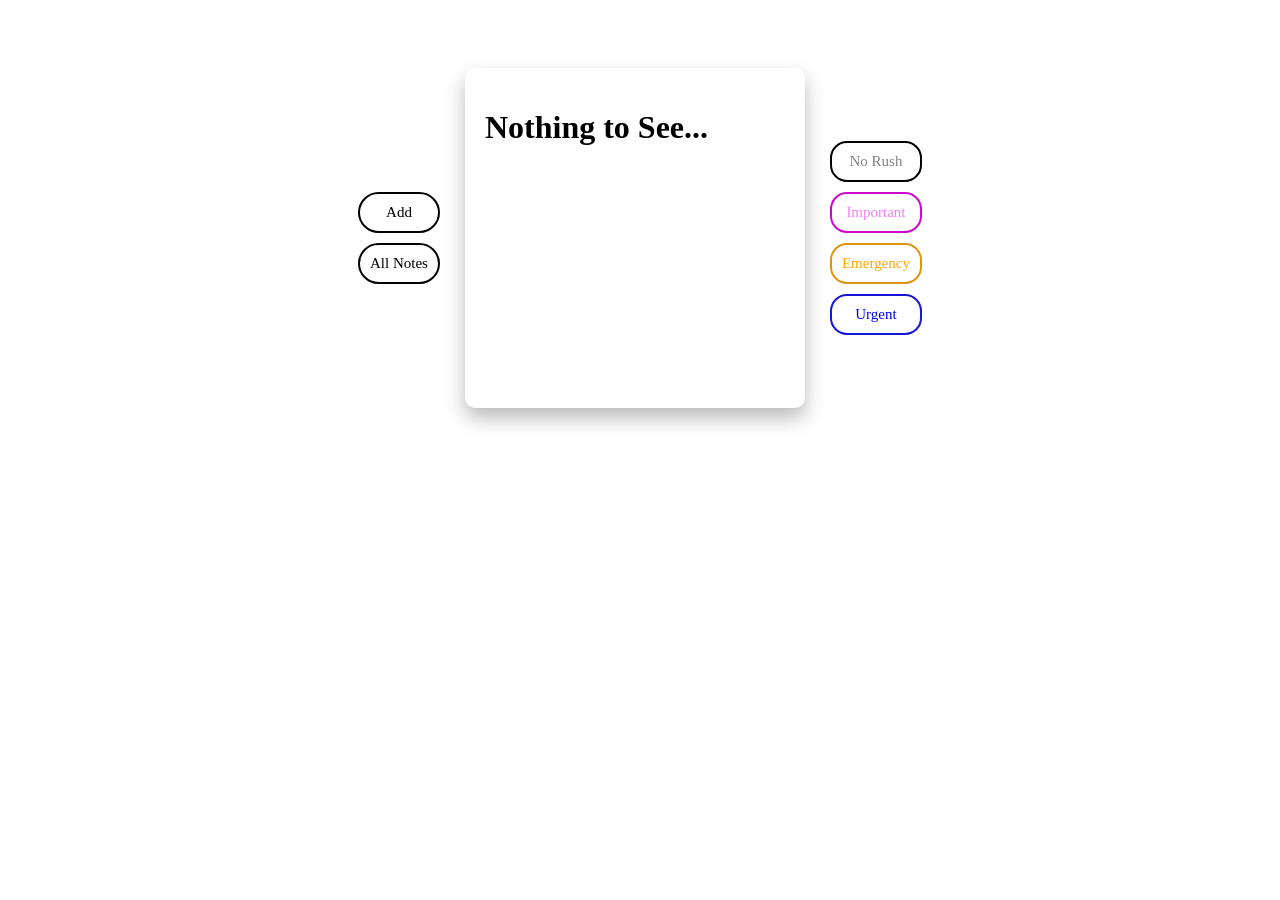
<file: index.html>
<!doctype html>
<html lang="en">
  <head>
    <meta charset="UTF-8" />
    <meta name="viewport" content="width=device-width, initial-scale=1.0" />
    <title>Priority Notes Manager</title>
    <link rel="stylesheet" href="style.css" />
  </head>
  <body>
    <div class="notes">
      <nav class="nav">
        <button class="add button" >Add</button>
        <button class="all button" >All Notes</button>
      </nav>
      <div class="main">
        <h1 class="init">Nothing to See...</h1>
      </div>

      <div class="filter">
        <button class="norush">No Rush</button>
        <button class="important">Important</button>
        <button class="emergency">Emergency</button>
        <button class="urgent">Urgent</button>
      </div>
    </div>

    <form>
      <h1>New Note</h1>
      <p>Full Name of the Person</p>
      <input type="text" placeholder="Enter Full Name" required/>
      <p style="margin-top: 10px">Home Town of the Person</p>
      <input type="text" placeholder="Enter Home Town" required/>
      <p style="margin-top: 10px">Purpose of Calling</p>
      <input type="text" placeholder="Enter purpose" required/>
      <p style="margin-top: 10px">Phone Number of the Person</p>
      <input type="text" placeholder="Enter Phone Numbeer" required/>
      <p style="margin-top: 10px">Email ID of the Person</p>
      <input type="text" placeholder="Enter Email ID" required/>
      <p style="margin-top: 10px">Category</p>
      <select class="category" required>
        <option value="black" selected disabled>
          <span>Select Category</span>
        </option>
        <option value="black">
          <span>No Rush</span>
        </option>
        <option value="violet">
          <span>Important</span>
        </option>
        <option value="orange">
          <span>Emergency</span>
        </option>
        <option value="blue">
          <span>Urgent</span>
        </option></select
      ><br />

      <button class="submit" type="submit">Create Note</button>
      <button style="margin-top: 10px" class="close" type="reset">Close</button>
    </form>

    <script src="script.js"></script>
  </body>
</html>
</file>
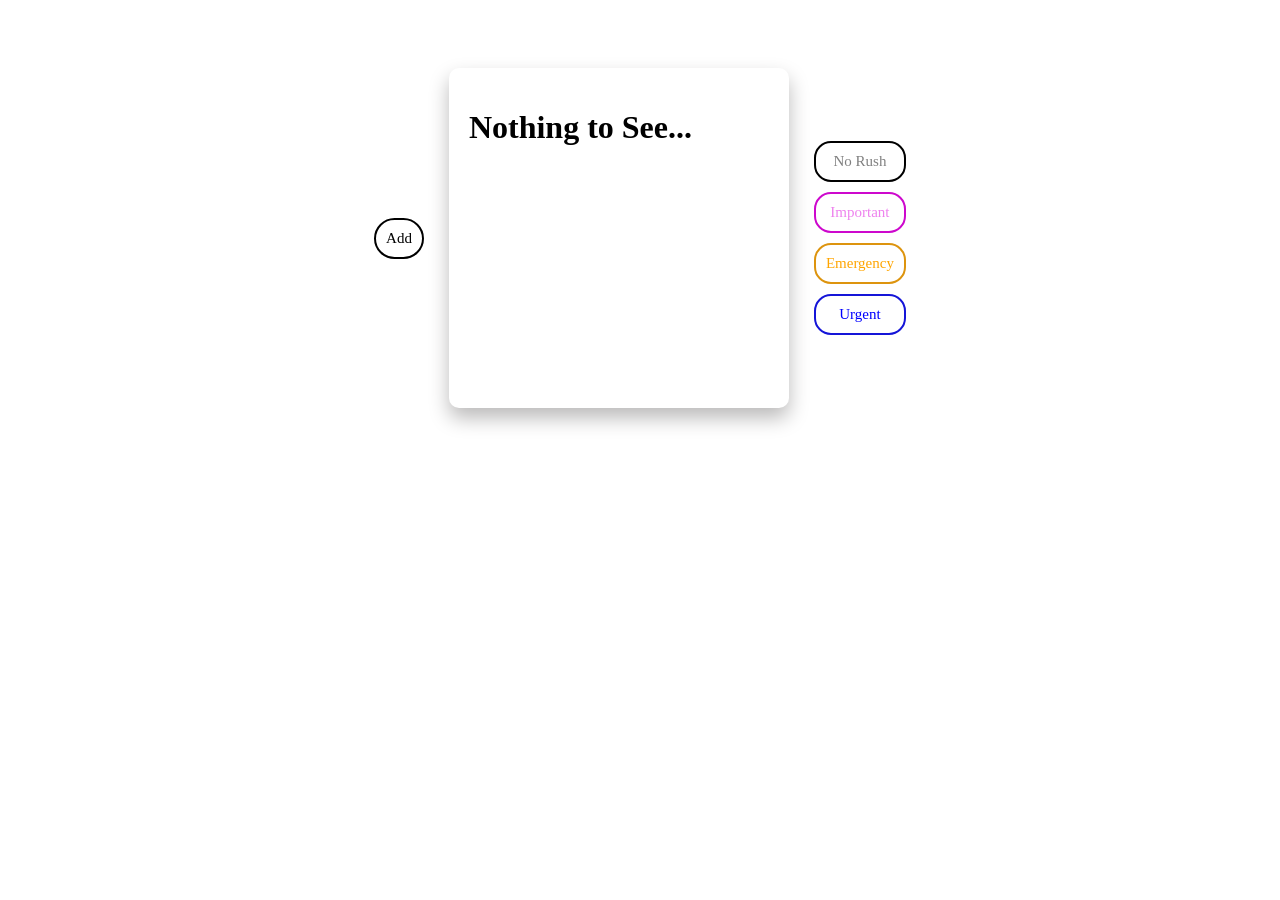
<file: js.html>
<!doctype html>
<html lang="en">
  <head>
    <meta charset="UTF-8" />
    <meta name="viewport" content="width=device-width, initial-scale=1.0" />
    <title>Document</title>
    <link rel="stylesheet" href="js.css" />
  </head>
  <body>
    <div class="notes">
      <nav class="nav">
        <button class="add button">Add</button>
      </nav>
      <div class="main">
        <h1 class="init">Nothing to See...</h1>
      </div>

      <div class="filter">
        <button class="norush">No Rush</button>
        <button class="important">Important</button>
        <button class="emergency">Emergency</button>
        <button class="urgent">Urgent</button>
      </div>
    </div>

    <form>
      <h1>New Note</h1>
      <p>Full Name of the Person</p>
      <input type="text" placeholder="Enter Full Name" />
      <p style="margin-top: 10px">Home Town of the Person</p>
      <input type="text" placeholder="Enter Home Town" />
      <p style="margin-top: 10px">Purpose of Calling</p>
      <input type="text" placeholder="Enter purpose" />
      <p style="margin-top: 10px">Phone Number of the Person</p>
      <input type="text" placeholder="Enter Phone Numbeer" />
      <p style="margin-top: 10px">Email ID of the Person</p>
      <input type="text" placeholder="Enter Email ID" />
      <p style="margin-top: 10px">Category</p>
      <select class="category">
        <option value="orange" selected disabled>
          <span>Select Category</span>
        </option>
        <option value="black">
          <span>No Rush</span>
        </option>
        <option value="violet">
          <span>Important</span>
        </option>
        <option value="orange">
          <span>Emergency</span>
        </option>
        <option value="blue">
          <span>Urgent</span>
        </option></select
      ><br />

      <button class="submit" type="submit">Create Note</button>
      <button style="margin-top: 10px" class="close" type="reset">Close</button>
    </form>

    <script src="js.js"></script>
  </body>
</html>
</file>
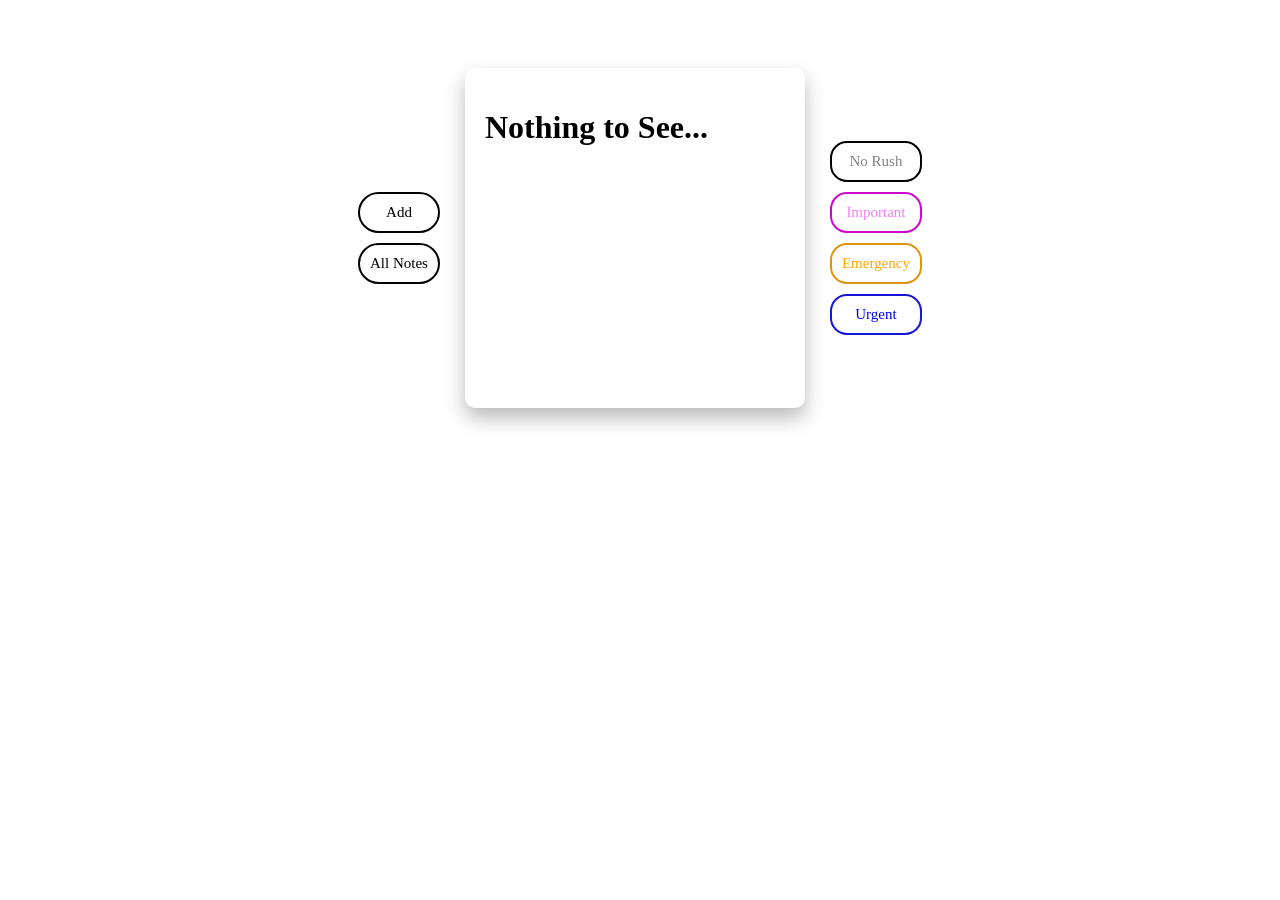
<file: Notes.html>
<!doctype html>
<html lang="en">
  <head>
    <meta charset="UTF-8" />
    <meta name="viewport" content="width=device-width, initial-scale=1.0" />
    <title>Document</title>
    <link rel="stylesheet" href="Notes.css" />
  </head>
  <body>
    <div class="notes">
      <nav class="nav">
        <button class="add button" >Add</button>
        <button class="all button" >All Notes</button>
      </nav>
      <div class="main">
        <h1 class="init">Nothing to See...</h1>
      </div>

      <div class="filter">
        <button class="norush">No Rush</button>
        <button class="important">Important</button>
        <button class="emergency">Emergency</button>
        <button class="urgent">Urgent</button>
      </div>
    </div>

    <form>
      <h1>New Note</h1>
      <p>Full Name of the Person</p>
      <input type="text" placeholder="Enter Full Name" required/>
      <p style="margin-top: 10px">Home Town of the Person</p>
      <input type="text" placeholder="Enter Home Town" required/>
      <p style="margin-top: 10px">Purpose of Calling</p>
      <input type="text" placeholder="Enter purpose" required/>
      <p style="margin-top: 10px">Phone Number of the Person</p>
      <input type="text" placeholder="Enter Phone Numbeer" required/>
      <p style="margin-top: 10px">Email ID of the Person</p>
      <input type="text" placeholder="Enter Email ID" required/>
      <p style="margin-top: 10px">Category</p>
      <select class="category" required>
        <option value="black" selected disabled>
          <span>Select Category</span>
        </option>
        <option value="black">
          <span>No Rush</span>
        </option>
        <option value="violet">
          <span>Important</span>
        </option>
        <option value="orange">
          <span>Emergency</span>
        </option>
        <option value="blue">
          <span>Urgent</span>
        </option></select
      ><br />

      <button class="submit" type="submit">Create Note</button>
      <button style="margin-top: 10px" class="close" type="reset">Close</button>
    </form>

    <script src="Notes.js"></script>
  </body>
</html>
</file>
<file: style.css>
* {
  font-family: cursive;
}

body {
  display: flex;
  justify-content: space-around;
  padding: 40px 0;
}

.notes {
  display: flex;
  justify-content: center;
  align-items: center;
}

.nav {
  display: flex;
  flex-direction: column;
}

.button {
  padding: 10px;
  margin: 5px;
  border: 2px solid black;
  background-color: white;
  border-radius: 50px;
  color: black;
  font-size: 15px;
}

.button:hover {
  padding: 10px;
  margin: 5px;
  border: 2px solid black;
  background-color: black;
  border-radius: 50px;
  color: white;
  font-size: 15px;
}

.main {
  display: flex;
  flex-direction: column;
  width: 300px;
  height: 300px;
  overflow-y: scroll;
  border: none;
  border-radius: 10px;
  margin: 20px;
  padding: 20px;
  box-shadow: 0px 10px 20px rgb(187, 186, 186);
}

.main .black {
  margin: 20px;
  padding: 20px;
  border: 2px solid black;
  border-radius: 10px;
  box-shadow: 0px 10px 20px rgb(187, 186, 186);
}

.main .black p {
  display: flex;
  justify-content: space-between;
  color: gray;
}

.main .violet {
  margin: 20px;
  padding: 20px;
  border: 2px solid rgb(205, 8, 205);
  border-radius: 10px;
  box-shadow: 0px 10px 20px rgb(187, 186, 186);
  color: rgb(205, 8, 205);
}

.main .violet p {
  display: flex;
  justify-content: space-between;
  color: violet;
}

.main .violet .button {
  color: rgb(205, 8, 205);
  border: 2px solid rgb(205, 8, 205);
}

.main .violet .button:hover {
  background-color: rgb(205, 8, 205);
  color: white;
  border: 2px solid violet;
}

.main .orange {
  margin: 20px;
  padding: 20px;
  border: 2px solid rgb(221, 148, 14);
  border-radius: 10px;
  box-shadow: 0px 10px 20px rgb(187, 186, 186);
  color: rgb(221, 148, 14);
}

.main .orange p {
  display: flex;
  justify-content: space-between;
  color: orange;
}

.main .orange .button {
  color: rgb(221, 148, 14);
  border: 2px solid rgb(221, 148, 14);
}

.main .orange .button:hover {
  background-color: rgb(221, 148, 14);
  color: white;
  border: 2px solid orange;
}

.main .blue {
  margin: 20px;
  padding: 20px;
  border: 2px solid rgb(21, 21, 216);
  border-radius: 10px;
  box-shadow: 0px 10px 20px rgb(187, 186, 186);
  color: rgb(21, 21, 216);
}

.main .blue p {
  display: flex;
  justify-content: space-between;
  color: blue;
}

.main .blue .button {
  color: rgb(21, 21, 216);
  border: 2px solid rgb(21, 21, 216);
}

.main .blue .button:hover {
  background-color: rgb(21, 21, 216);
  color: white;
  border: 2px solid blue;
}

.filter {
  display: flex;
  flex-direction: column;
}

.filter button {
  padding: 10px;
  margin: 5px;
  font-size: 15px;
}

.filter .norush {
  border: 2px solid black;
  background-color: white;
  color: gray;
  border-radius: 17px;
}

.filter .norush:hover {
  border: 2px solid gray;
  background-color: black;
  color: white;
  border-radius: 17px;
  transition: 0.3s;
}

.filter .important {
  border: 2px solid rgb(205, 8, 205);
  background-color: white;
  color: violet;
  border-radius: 17px;
}

.filter .important:hover {
  border: 2px solid violet;
  background-color: rgb(205, 8, 205);
  color: white;
  border-radius: 17px;
  transition: 0.3s;
}

.filter .emergency {
  border: 2px solid rgb(221, 148, 14);
  background-color: white;
  color: orange;
  border-radius: 17px;
}

.filter .emergency:hover {
  border: 2px solid orange;
  background-color: rgb(221, 148, 14);
  color: white;
  border-radius: 17px;
  transition: 0.3s;
}

.filter .urgent {
  border: 2px solid rgb(21, 21, 216);
  background-color: white;
  color: blue;
  border-radius: 17px;
}

.filter .urgent:hover {
  border: 2px solid blue;
  background-color: rgb(21, 21, 216);
  color: white;
  border-radius: 17px;
  transition: 0.3s;
}

form {
  display: flex;
  justify-content: center;
  flex-direction: column;
  width: 400px;
  border: 2px solid gray;
  padding: 20px;
  border-radius: 20px;
  display: none;
}

form input {
  padding: 10px;
  margin: 5px;
  border: 2px solid black;
  background-color: white;
  border-radius: 50px;
  color: black;
  font-size: 10px;
}

form p {
  padding-left: 10px;
  margin: 5px;
  font-size: 20px;
}

form button {
  padding: 10px;
  margin: 5px;
  border: 2px solid black;
  background-color: white;
  border-radius: 50px;
  color: black;
  font-size: 15px;
}

form button:hover {
  padding: 10px;
  margin: 5px;
  border: 2px solid black;
  background-color: black;
  border-radius: 50px;
  color: white;
  font-size: 15px;
}

.category {
  padding: 10px;
  margin: 5px;
  border: 2px solid black;
  background-color: white;
  border-radius: 50px;
  color: black;
  font-size: 10px;
}

.submit {
  font-size: 15px;
  background-color: black;
  border: 2px solid black;
  color: white;
}

.submit:hover{
  font-size: 15px;
  background-color: white;
  border: 2px solid black;
  color: black;
}
</file>
<file: js.css>
* {
  font-family: cursive;
}

body {
  display: flex;
  justify-content: space-around;
  padding: 40px 0;
}

.notes {
  display: flex;
  justify-content: center;
  align-items: center;
}

.nav {
  display: flex;
  flex-direction: column;
}

.button {
  padding: 10px;
  margin: 5px;
  border: 2px solid black;
  background-color: white;
  border-radius: 50px;
  color: black;
  font-size: 15px;
}

.button:hover {
  padding: 10px;
  margin: 5px;
  border: 2px solid black;
  background-color: black;
  border-radius: 50px;
  color: white;
  font-size: 15px;
}

.main {
  display: flex;
  flex-direction: column;
  width: 300px;
  height: 300px;
  overflow-y: scroll;
  border: none;
  border-radius: 10px;
  margin: 20px;
  padding: 20px;
  box-shadow: 0px 10px 20px rgb(187, 186, 186);
}

.main .black {
  margin: 20px;
  padding: 20px;
  border: 2px solid black;
  border-radius: 10px;
  box-shadow: 0px 10px 20px rgb(187, 186, 186);
}

.main .black p {
  display: flex;
  justify-content: space-between;
  color: gray;
}

.main .violet {
  margin: 20px;
  padding: 20px;
  border: 2px solid rgb(205, 8, 205);
  border-radius: 10px;
  box-shadow: 0px 10px 20px rgb(187, 186, 186);
  color: rgb(205, 8, 205);
}

.main .violet p {
  display: flex;
  justify-content: space-between;
  color: violet;
}

.main .violet .button {
  color: rgb(205, 8, 205);
  border: 2px solid rgb(205, 8, 205);
}

.main .violet .button:hover {
  background-color: rgb(205, 8, 205);
  color: white;
  border: 2px solid violet;
}

.main .orange {
  margin: 20px;
  padding: 20px;
  border: 2px solid rgb(221, 148, 14);
  border-radius: 10px;
  box-shadow: 0px 10px 20px rgb(187, 186, 186);
  color: rgb(221, 148, 14);
}

.main .orange p {
  display: flex;
  justify-content: space-between;
  color: orange;
}

.main .orange .button {
  color: rgb(221, 148, 14);
  border: 2px solid rgb(221, 148, 14);
}

.main .orange .button:hover {
  background-color: rgb(221, 148, 14);
  color: white;
  border: 2px solid orange;
}

.main .blue {
  margin: 20px;
  padding: 20px;
  border: 2px solid rgb(21, 21, 216);
  border-radius: 10px;
  box-shadow: 0px 10px 20px rgb(187, 186, 186);
  color: rgb(21, 21, 216);
}

.main .blue p {
  display: flex;
  justify-content: space-between;
  color: blue;
}

.main .blue .button {
  color: rgb(21, 21, 216);
  border: 2px solid rgb(21, 21, 216);
}

.main .blue .button:hover {
  background-color: rgb(21, 21, 216);
  color: white;
  border: 2px solid blue;
}

.filter {
  display: flex;
  flex-direction: column;
}

.filter button {
  padding: 10px;
  margin: 5px;
  font-size: 15px;
}

.filter .norush {
  border: 2px solid black;
  background-color: white;
  color: gray;
  border-radius: 17px;
}

.filter .norush:hover {
  border: 2px solid gray;
  background-color: black;
  color: white;
  border-radius: 17px;
  transition: 0.3s;
}

.filter .important {
  border: 2px solid rgb(205, 8, 205);
  background-color: white;
  color: violet;
  border-radius: 17px;
}

.filter .important:hover {
  border: 2px solid violet;
  background-color: rgb(205, 8, 205);
  color: white;
  border-radius: 17px;
  transition: 0.3s;
}

.filter .emergency {
  border: 2px solid rgb(221, 148, 14);
  background-color: white;
  color: orange;
  border-radius: 17px;
}

.filter .emergency:hover {
  border: 2px solid orange;
  background-color: rgb(221, 148, 14);
  color: white;
  border-radius: 17px;
  transition: 0.3s;
}

.filter .urgent {
  border: 2px solid rgb(21, 21, 216);
  background-color: white;
  color: blue;
  border-radius: 17px;
}

.filter .urgent:hover {
  border: 2px solid blue;
  background-color: rgb(21, 21, 216);
  color: white;
  border-radius: 17px;
  transition: 0.3s;
}

form {
  display: flex;
  justify-content: center;
  flex-direction: column;
  width: 400px;
  border: 2px solid gray;
  padding: 20px;
  border-radius: 20px;
  display: none;
}

form input {
  padding: 10px;
  margin: 5px;
  border: 2px solid black;
  background-color: white;
  border-radius: 50px;
  color: black;
  font-size: 10px;
}

form p {
  padding-left: 10px;
  margin: 5px;
  font-size: 20px;
}

form button {
  padding: 10px;
  margin: 5px;
  border: 2px solid black;
  background-color: white;
  border-radius: 50px;
  color: black;
  font-size: 15px;
}

form button:hover {
  padding: 10px;
  margin: 5px;
  border: 2px solid black;
  background-color: black;
  border-radius: 50px;
  color: white;
  font-size: 15px;
}

.category {
  padding: 10px;
  margin: 5px;
  border: 2px solid black;
  background-color: white;
  border-radius: 50px;
  color: black;
  font-size: 10px;
}

.submit {
  font-size: 15px;
  background-color: black;
  border: 2px solid black;
  color: white;
}

.submit:hover{
  font-size: 15px;
  background-color: white;
  border: 2px solid black;
  color: black;
}
</file>
<file: Notes.css>
* {
  font-family: cursive;
}

body {
  display: flex;
  justify-content: space-around;
  padding: 40px 0;
}

.notes {
  display: flex;
  justify-content: center;
  align-items: center;
}

.nav {
  display: flex;
  flex-direction: column;
}

.button {
  padding: 10px;
  margin: 5px;
  border: 2px solid black;
  background-color: white;
  border-radius: 50px;
  color: black;
  font-size: 15px;
}

.button:hover {
  padding: 10px;
  margin: 5px;
  border: 2px solid black;
  background-color: black;
  border-radius: 50px;
  color: white;
  font-size: 15px;
}

.main {
  display: flex;
  flex-direction: column;
  width: 300px;
  height: 300px;
  overflow-y: scroll;
  border: none;
  border-radius: 10px;
  margin: 20px;
  padding: 20px;
  box-shadow: 0px 10px 20px rgb(187, 186, 186);
}

.main .black {
  margin: 20px;
  padding: 20px;
  border: 2px solid black;
  border-radius: 10px;
  box-shadow: 0px 10px 20px rgb(187, 186, 186);
}

.main .black p {
  display: flex;
  justify-content: space-between;
  color: gray;
}

.main .violet {
  margin: 20px;
  padding: 20px;
  border: 2px solid rgb(205, 8, 205);
  border-radius: 10px;
  box-shadow: 0px 10px 20px rgb(187, 186, 186);
  color: rgb(205, 8, 205);
}

.main .violet p {
  display: flex;
  justify-content: space-between;
  color: violet;
}

.main .violet .button {
  color: rgb(205, 8, 205);
  border: 2px solid rgb(205, 8, 205);
}

.main .violet .button:hover {
  background-color: rgb(205, 8, 205);
  color: white;
  border: 2px solid violet;
}

.main .orange {
  margin: 20px;
  padding: 20px;
  border: 2px solid rgb(221, 148, 14);
  border-radius: 10px;
  box-shadow: 0px 10px 20px rgb(187, 186, 186);
  color: rgb(221, 148, 14);
}

.main .orange p {
  display: flex;
  justify-content: space-between;
  color: orange;
}

.main .orange .button {
  color: rgb(221, 148, 14);
  border: 2px solid rgb(221, 148, 14);
}

.main .orange .button:hover {
  background-color: rgb(221, 148, 14);
  color: white;
  border: 2px solid orange;
}

.main .blue {
  margin: 20px;
  padding: 20px;
  border: 2px solid rgb(21, 21, 216);
  border-radius: 10px;
  box-shadow: 0px 10px 20px rgb(187, 186, 186);
  color: rgb(21, 21, 216);
}

.main .blue p {
  display: flex;
  justify-content: space-between;
  color: blue;
}

.main .blue .button {
  color: rgb(21, 21, 216);
  border: 2px solid rgb(21, 21, 216);
}

.main .blue .button:hover {
  background-color: rgb(21, 21, 216);
  color: white;
  border: 2px solid blue;
}

.filter {
  display: flex;
  flex-direction: column;
}

.filter button {
  padding: 10px;
  margin: 5px;
  font-size: 15px;
}

.filter .norush {
  border: 2px solid black;
  background-color: white;
  color: gray;
  border-radius: 17px;
}

.filter .norush:hover {
  border: 2px solid gray;
  background-color: black;
  color: white;
  border-radius: 17px;
  transition: 0.3s;
}

.filter .important {
  border: 2px solid rgb(205, 8, 205);
  background-color: white;
  color: violet;
  border-radius: 17px;
}

.filter .important:hover {
  border: 2px solid violet;
  background-color: rgb(205, 8, 205);
  color: white;
  border-radius: 17px;
  transition: 0.3s;
}

.filter .emergency {
  border: 2px solid rgb(221, 148, 14);
  background-color: white;
  color: orange;
  border-radius: 17px;
}

.filter .emergency:hover {
  border: 2px solid orange;
  background-color: rgb(221, 148, 14);
  color: white;
  border-radius: 17px;
  transition: 0.3s;
}

.filter .urgent {
  border: 2px solid rgb(21, 21, 216);
  background-color: white;
  color: blue;
  border-radius: 17px;
}

.filter .urgent:hover {
  border: 2px solid blue;
  background-color: rgb(21, 21, 216);
  color: white;
  border-radius: 17px;
  transition: 0.3s;
}

form {
  display: flex;
  justify-content: center;
  flex-direction: column;
  width: 400px;
  border: 2px solid gray;
  padding: 20px;
  border-radius: 20px;
  display: none;
}

form input {
  padding: 10px;
  margin: 5px;
  border: 2px solid black;
  background-color: white;
  border-radius: 50px;
  color: black;
  font-size: 10px;
}

form p {
  padding-left: 10px;
  margin: 5px;
  font-size: 20px;
}

form button {
  padding: 10px;
  margin: 5px;
  border: 2px solid black;
  background-color: white;
  border-radius: 50px;
  color: black;
  font-size: 15px;
}

form button:hover {
  padding: 10px;
  margin: 5px;
  border: 2px solid black;
  background-color: black;
  border-radius: 50px;
  color: white;
  font-size: 15px;
}

.category {
  padding: 10px;
  margin: 5px;
  border: 2px solid black;
  background-color: white;
  border-radius: 50px;
  color: black;
  font-size: 10px;
}

.submit {
  font-size: 15px;
  background-color: black;
  border: 2px solid black;
  color: white;
}

.submit:hover{
  font-size: 15px;
  background-color: white;
  border: 2px solid black;
  color: black;
}
</file>
